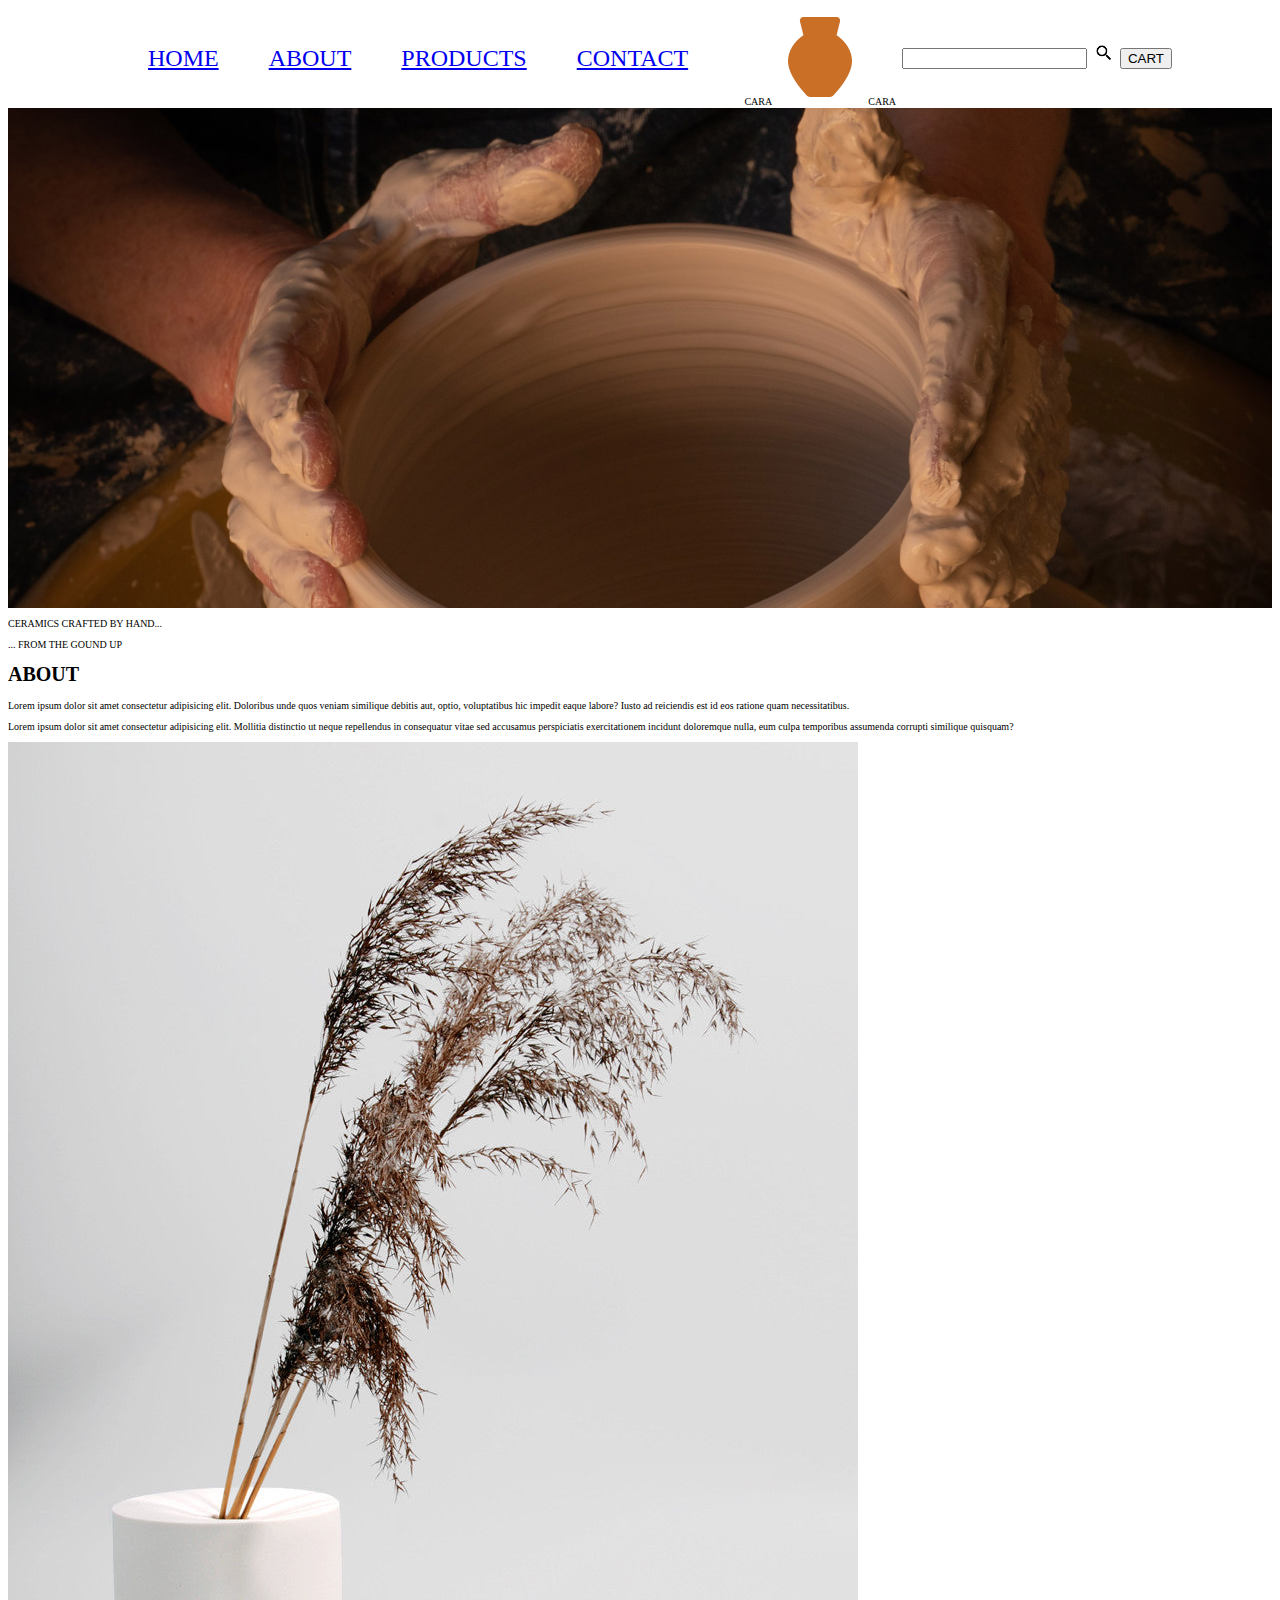
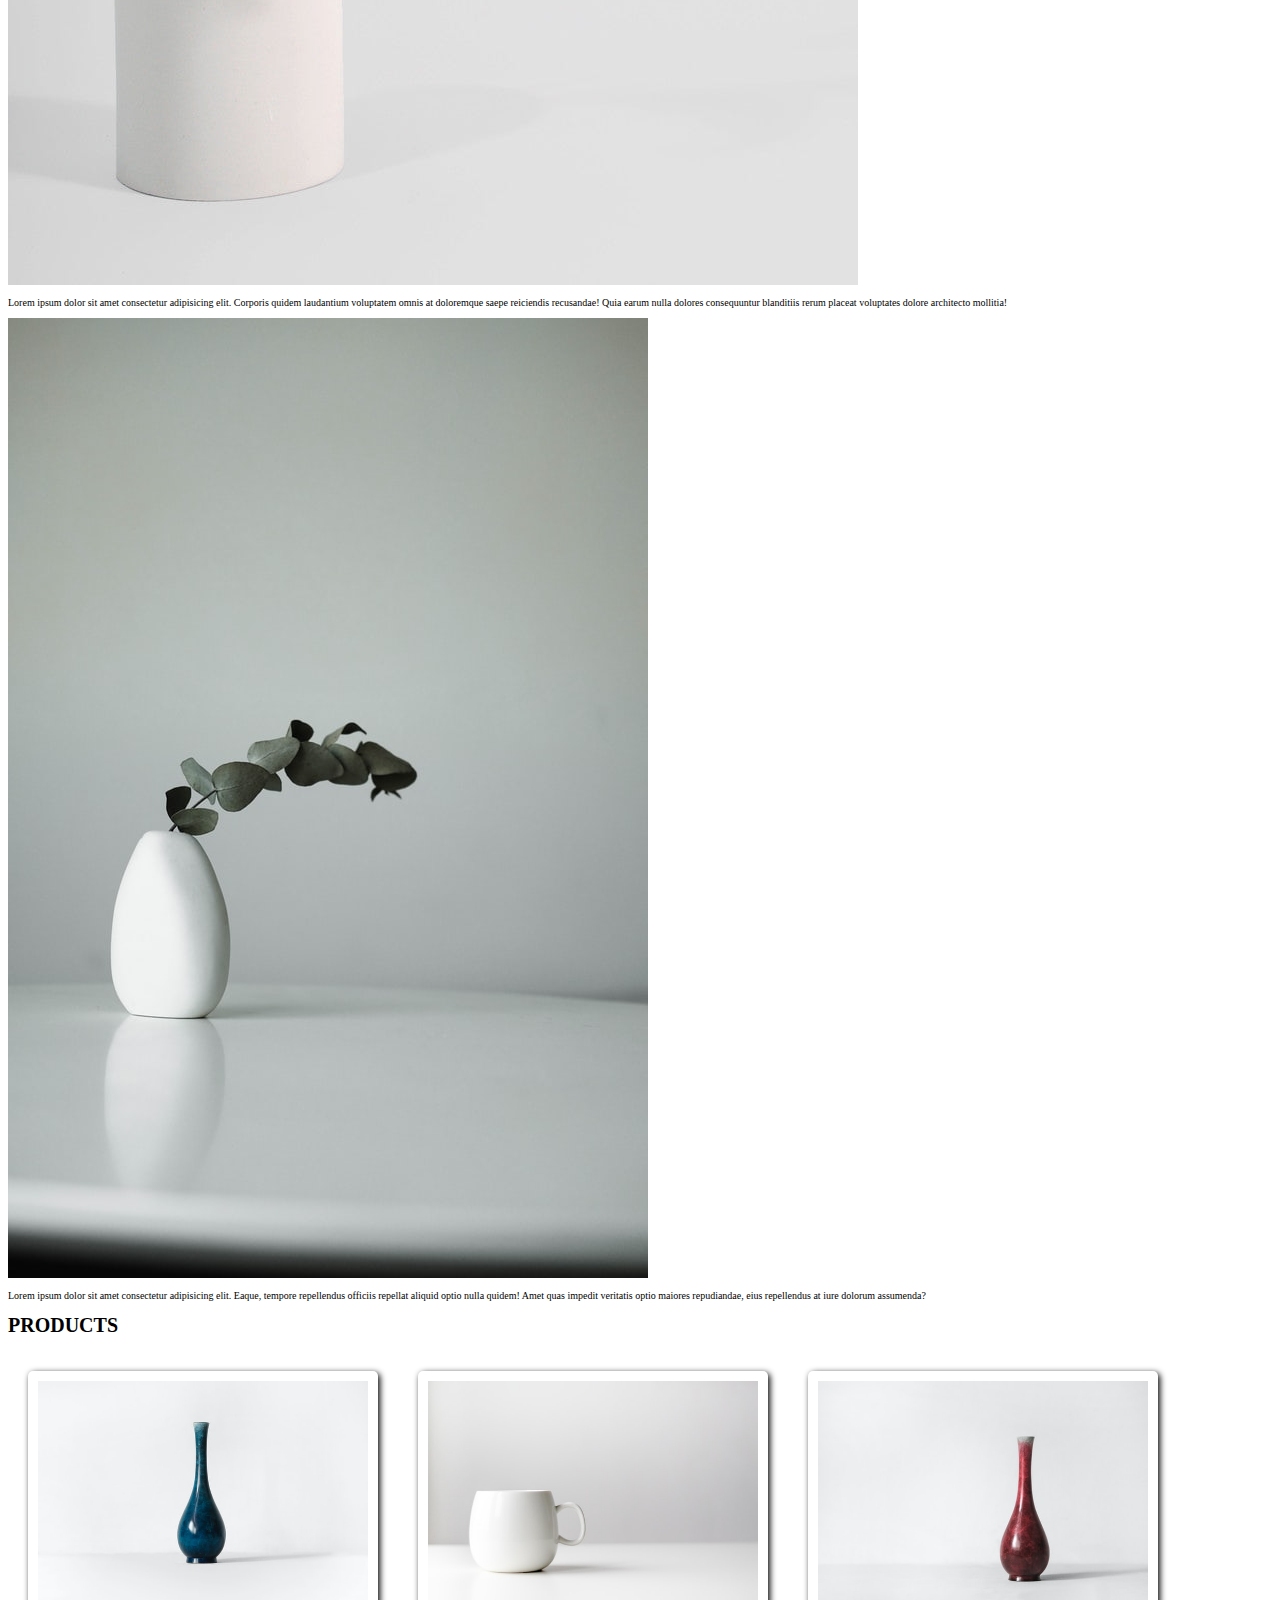
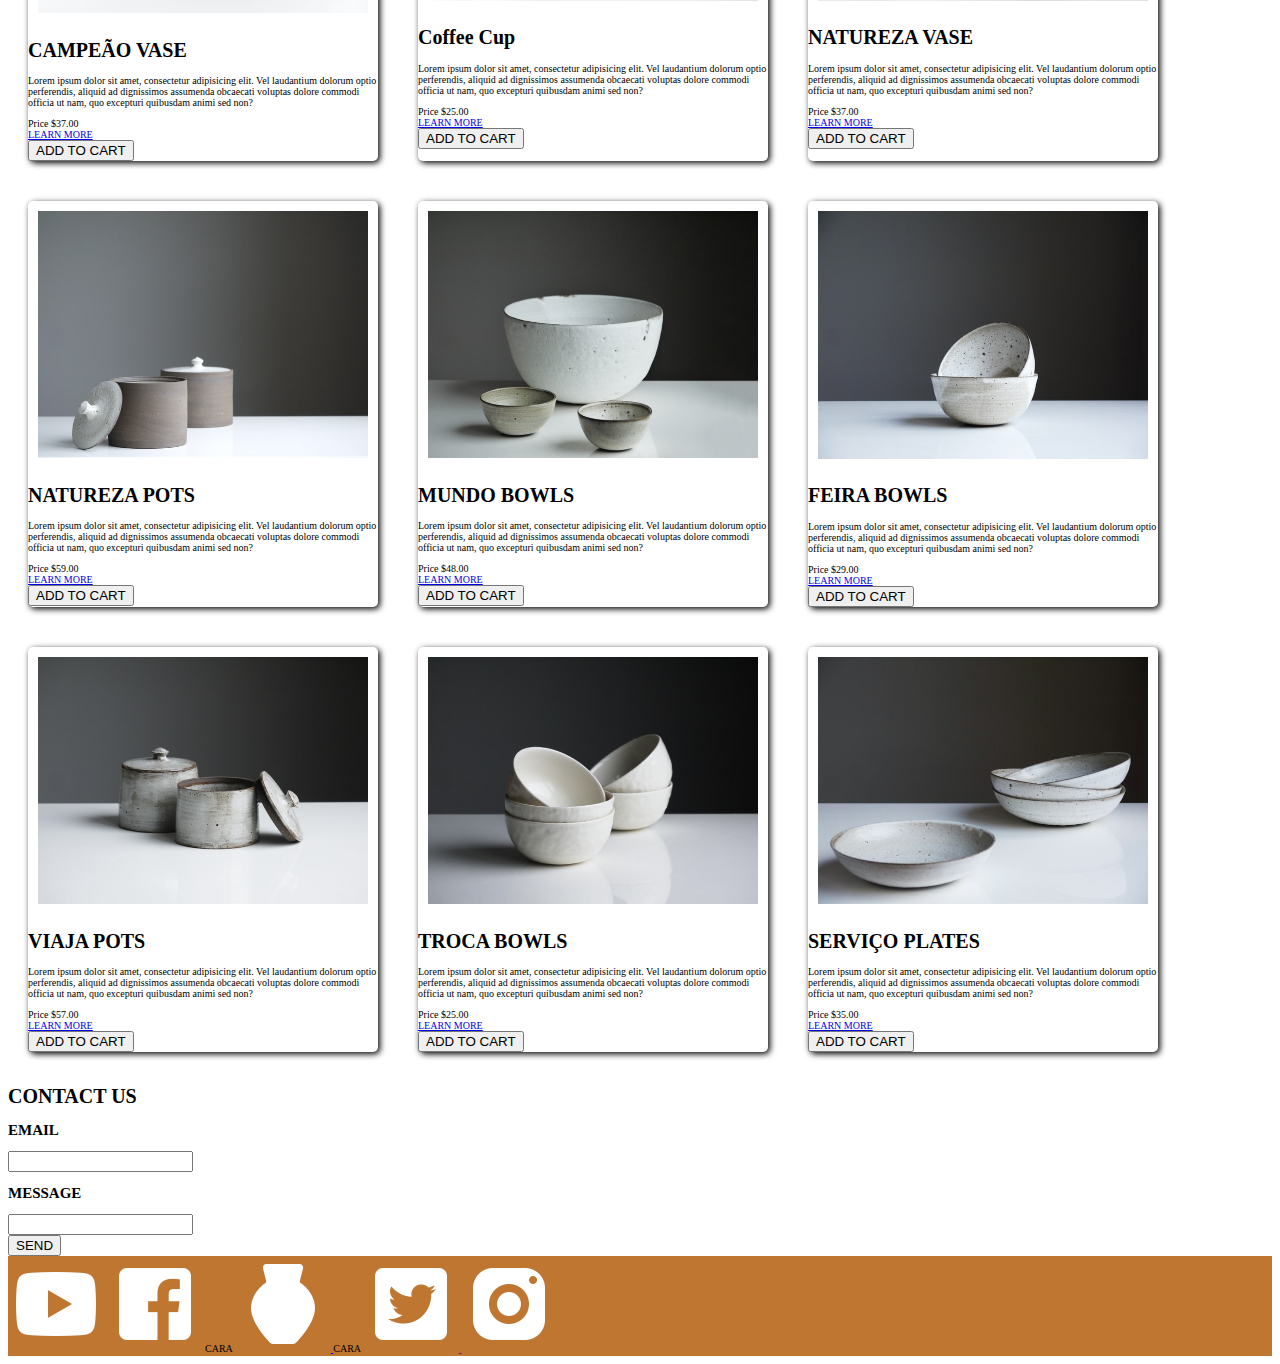
<file: index.html>
<!DOCTYPE html>
<html lang="en">
<head>
    <meta charset="UTF-8">
    <meta http-equiv="X-UA-Compatible" content="IE=edge">
    <meta name="viewport" content="width=device-width, initial-scale=1.0">
    <link rel="stylesheet" href="./styles.css">
    <title>CARA CARA</title>
</head>
<body>
    <header>
        <nav>
            <div class="nav">
            
            <ul class="container">
                <li class="nav_bar_padding"><a href="#home">HOME</a></li>
                <li class="nav_bar_padding"><a href="#about">ABOUT</a></li>
                <li class="nav_bar_padding"><a href="#products">PRODUCTS</a></li>
                <li class="nav_bar_padding"><a href="#contact">CONTACT</a></li>

            </ul>
                <div class="center_logo">CARA<img src="./assets/icons8-pottery-96.png" alt="Picture of an orange vase for the logo">CARA</div>
                    <div>
                    <input type="text">
                    </div>  
                <div class="mag-glass"><a href="#"><img src="./assets/1200px-Google_Magnifying_Glass.png" width="20px" height="20" alt="Magnifying Glass">
                    </a></div>
                    <a href="">
                        <button>CART</button>
                    </a>
            </div>
        </nav>

    </header>

    <main>
        <section id="home">
            <div id="img"></div>
                <!-- <div> <img src="./assets/earl-wilcox-y3W0CzO063w-unsplash-alt.jpg" style=" width: 100%; height: 300px;" alt=""></div>       
            </div> -->
            <div>
            
                <p>CERAMICS CRAFTED BY HAND...</p>
                <P>... FROM THE GOUND UP</P>

            </div>
           
        </section>
        <section id="about">
            <div>
                <H1>ABOUT</H1>
             </div>
             <div>
                <p>Lorem ipsum dolor sit amet consectetur adipisicing elit. Doloribus unde quos veniam similique debitis aut, optio, voluptatibus hic impedit eaque labore? Iusto ad reiciendis est id eos ratione quam necessitatibus.</p>
                <p>Lorem ipsum dolor sit amet consectetur adipisicing elit. Mollitia distinctio ut neque repellendus in consequatur vitae sed accusamus perspiciatis exercitationem incidunt doloremque nulla, eum culpa temporibus assumenda corrupti similique quisquam?</p>
             </div>
             <div><img src="./assets/Cylinder_unglazed3_2048x2048.jpg" alt="picture of a plant in a vase"></div>
             <div>
                 <p>Lorem ipsum dolor sit amet consectetur adipisicing elit. Corporis quidem laudantium voluptatem omnis at doloremque saepe reiciendis recusandae! Quia earum nulla dolores consequuntur blanditiis rerum placeat voluptates dolore architecto mollitia!</p>
             </div>
             <div><img src="./assets/linh-le-a0rE64YJDA4-unsplash.jpg" alt=""></div>
             <p>Lorem ipsum dolor sit amet consectetur adipisicing elit. Eaque, tempore repellendus officiis repellat aliquid optio nulla quidem! Amet quas impedit veritatis optio maiores repudiandae, eius repellendus at iure dolorum assumenda?</p>
        </section>


        
        <section id="products">
            <h1>PRODUCTS</h1>
            <section class="container">
            
                <div class="card">
                        <div class="product_image">
                            <a href="products.html"><img src="./assets/oriento-l0ah3UBLppo-unsplash.jpg" alt="A picture of a blue vase."></div></a>
                            <div>
                                <h1>CAMPEÃO VASE</h1>
                            </div>
                            <div>
                                <p>
                                    Lorem ipsum dolor sit amet, consectetur adipisicing elit. Vel laudantium dolorum optio perferendis, aliquid ad dignissimos assumenda obcaecati voluptas dolore commodi officia ut nam, quo excepturi quibusdam animi sed non?
                                </p>
                            </div>
                            <div>
                                Price $37.00
                            </div>
                            <div>
                                <a href="https://www.google.com">LEARN MORE</a>
                            </div>
                            <div>
                                <button>ADD TO CART</button>
                            </div>
                </div>
                <div class="card">
                    <div class="product_image">
                        <a href="products.html"><img src="./assets/nordwood-themes-nDd3dIkkOLo-unsplash.jpg" alt="A picture of a coffee mug."></div>
                        </a>
                        <div>
                            <h1>Coffee Cup</h1>
                        </div>
                        <div>
                            <p>
                                Lorem ipsum dolor sit amet, consectetur adipisicing elit. Vel laudantium dolorum optio perferendis, aliquid ad dignissimos assumenda obcaecati voluptas dolore commodi officia ut nam, quo excepturi quibusdam animi sed non?
                            </p>
                        </div>
                        <div>
                            Price $25.00
                        </div>
                        <div>
                            <a href="https://www.google.com">LEARN MORE</a>
                        </div>
                        <div>
                            <button>ADD TO CART</button>
                        </div>
                </div>
                <div class="card">
                    <div class="product_image">
                        <a href="products.html"><img src="./assets/oriento-maVIpNNtmlQ-unsplash.jpg" alt="A picture of a red vase"></div>
                        </a>
                        <div>
                            <h1>NATUREZA VASE</h1>
                        </div>
                        <div>
                            <p>
                                Lorem ipsum dolor sit amet, consectetur adipisicing elit. Vel laudantium dolorum optio perferendis, aliquid ad dignissimos assumenda obcaecati voluptas dolore commodi officia ut nam, quo excepturi quibusdam animi sed non?
                            </p>
                        </div>
                        <div>
                            Price $37.00
                        </div>
                        <div>
                            <a href="https://www.google.com">LEARN MORE</a>
                        </div>
                        <div>
                            <button>ADD TO CART</button>
                        </div>
                </div>
                <div class="card">
                        <div class="product_image">
                            <a href="products.html"><img src="./assets/tom-crew-3uwu5K0RtaE-unsplash.jpg" alt="A picture of two tan cookie jars."></div>
                            </a>
                            <div>
                                <h1>NATUREZA POTS</h1>
                            </div>
                            <div>
                                <p>
                                    Lorem ipsum dolor sit amet, consectetur adipisicing elit. Vel laudantium dolorum optio perferendis, aliquid ad dignissimos assumenda obcaecati voluptas dolore commodi officia ut nam, quo excepturi quibusdam animi sed non?
                                </p>
                            </div>
                            <div>
                                Price $59.00
                            </div>
                            <div>
                                <a href="https://www.google.com">LEARN MORE</a>
                            </div>
                            <div>
                                <button>ADD TO CART</button>
                            </div>
                </div>
                <div class="card">
                    <div class="product_image">
                        <a href="products.html"><img src="./assets/tom-crew-7HuTGlUfQSo-unsplash.jpg" alt="A picture of two small bowls and one large bowl."></div>
                        </a>
                        <div>
                            <h1>MUNDO BOWLS</h1>
                        </div>
                        <div>
                            <p>
                                Lorem ipsum dolor sit amet, consectetur adipisicing elit. Vel laudantium dolorum optio perferendis, aliquid ad dignissimos assumenda obcaecati voluptas dolore commodi officia ut nam, quo excepturi quibusdam animi sed non?
                            </p>
                        </div>
                        <div>
                            Price $48.00
                        </div>
                        <div>
                            <a href="https://www.google.com">LEARN MORE</a>
                        </div>
                        <div>
                            <button>ADD TO CART</button>
                        </div>
                </div>
                <div class="card">
                    <div class="product_image">
                        <a href="products.html"><img src="./assets/tom-crew-bgIO-u4GEfI-unsplash.jpg" alt="A picture of two bowls."></div>
                        </a>
                        <div>
                            <h1>FEIRA BOWLS</h1>
                        </div>
                        <div>
                            <p>
                                Lorem ipsum dolor sit amet, consectetur adipisicing elit. Vel laudantium dolorum optio perferendis, aliquid ad dignissimos assumenda obcaecati voluptas dolore commodi officia ut nam, quo excepturi quibusdam animi sed non?
                            </p>
                        </div>
                        <div>
                            Price $29.00
                        </div>
                        <div>
                            <a href="https://www.google.com">LEARN MORE</a>
                        </div>
                        <div>
                            <button>ADD TO CART</button>
                        </div>
                </div> 
                <div class="card">
                    <div class="product_image">
                        <a href="products.html"><img src="./assets/tom-crew-oiZAQvxTcYQ-unsplash.jpg" alt="A picture of two jars."></div>
                        </a>
                        <div>
                            <h1>VIAJA POTS</h1>
                        </div>
                        <div>
                            <p>
                                Lorem ipsum dolor sit amet, consectetur adipisicing elit. Vel laudantium dolorum optio perferendis, aliquid ad dignissimos assumenda obcaecati voluptas dolore commodi officia ut nam, quo excepturi quibusdam animi sed non?
                            </p>
                        </div>
                        <div>
                            Price $57.00
                        </div>
                        <div>
                            <a href="https://www.google.com">LEARN MORE</a>
                        </div>
                        <div>
                            <button>ADD TO CART</button>
                        </div>
                </div>
                <div class="card">
                    <div class="product_image">
                        <a href="products.html"><img src="./assets/tom-crew-SITGdvztUdg-unsplash.jpg" alt="A picture of five bowls."></div>
                        </a>
                        <div>
                            <h1>TROCA BOWLS</h1>
                        </div>
                        <div>
                            <p>
                                Lorem ipsum dolor sit amet, consectetur adipisicing elit. Vel laudantium dolorum optio perferendis, aliquid ad dignissimos assumenda obcaecati voluptas dolore commodi officia ut nam, quo excepturi quibusdam animi sed non?
                            </p>
                        </div>
                        <div>
                            Price $25.00
                        </div>
                        <div>
                            <a href="https://www.google.com">LEARN MORE</a>
                        </div>
                        <div>
                            <button>ADD TO CART</button>
                        </div>
                </div>
                <div class="card">
                    <div class="product_image">
                        <a href="products.html"><img src="./assets/tom-crew-YA2E3d7a9Wo-unsplash.jpg" alt="A picture of a four bowls."></div>
                        </a>
                        <div>
                            <h1>SERVIÇO PLATES</h1>
                        </div>
                        <div>
                            <p>
                                Lorem ipsum dolor sit amet, consectetur adipisicing elit. Vel laudantium dolorum optio perferendis, aliquid ad dignissimos assumenda obcaecati voluptas dolore commodi officia ut nam, quo excepturi quibusdam animi sed non?
                            </p>
                        </div>
                        <div>
                            Price $35.00
                        </div>
                        <div>
                            <a href="https://www.google.com">LEARN MORE</a>
                        </div>
                        <div>
                            <button>ADD TO CART</button>
                        </div>
                </div>                   
            </section>
        </section>
        <section id="contact">
            <h1>CONTACT US</h1>
            <div>
                <h2>EMAIL</h2>
            <input type="">
            </div>
            <div>
                <h2>MESSAGE</h2>
                <input type="text">
            </div>
            <div>
                <button>SEND</button>
            </div>
        </section>
    </main>

    <footer>
        <div class="container">
            <div class="flex_align">
            <a href=""><img src="./assets/icons8-youtube-96.png" alt="youtube image"></a>
            <a href=""> <img src="./assets/icons8-facebook-96 (1).png" alt="facebook image"></a>
            CARA
            <a href="index.html"><img src="./assets/icons8-pottery-96 (1).png" alt="picture of logo"> </a>
            CARA
            <a href=""> <img src="./assets/icons8-twitter-96.png" alt="Twitter image"> </a>
            <a href=""> <img src="./assets/icons8-instagram-96.png" alt=""> </a>

        </div>
    </footer>
</body>
</html>
</file>
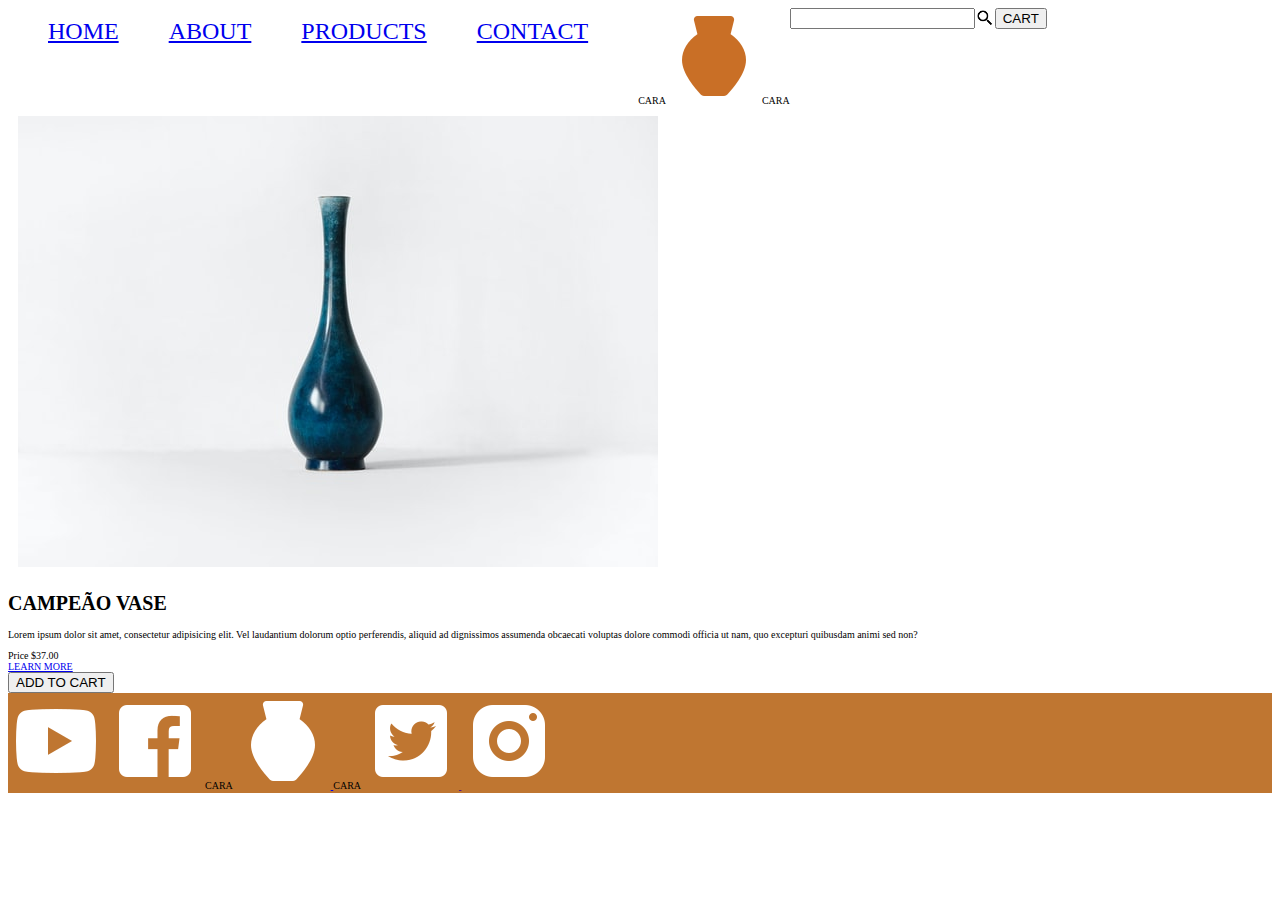
<file: products.html>
<!DOCTYPE html>
<html lang="en">
<head>
    <meta charset="UTF-8">
    <meta http-equiv="X-UA-Compatible" content="IE=edge">
    <meta name="viewport" content="width=device-width, initial-scale=1.0">
    <link rel="stylesheet" href="./styles.css">
    <title>Products</title>
    
</head>
<body>
    <header>
        <nav>
            <div class="container">
            
            <ul class="container">
                <li class="nav_bar_padding"><a href="index.html#home">HOME</a></li>
                <li class="nav_bar_padding"><a href="index.html#about">ABOUT</a></li>
                <li class="nav_bar_padding"><a href="index.html#products">PRODUCTS</a></li>
                <li class="nav_bar_padding"><a href="index.html#contact">CONTACT</a></li>

                </ul>
                <div class="center_logo">CARA<img src="./assets/icons8-pottery-96.png" alt="Picture of an orange vase for the logo">CARA</div>
                <div>
                <input type="text">
                </div>  
            <div class="mag-glass"><a href="#"><img src="./assets/1200px-Google_Magnifying_Glass.png" width="20px" height="20" alt="Magnifying Glass">
                </a></div>
                <a href="">
                    <button>CART</button>
                
                    </a>
            </div>
        </nav>

    </header>

    <body>
        <div>
            <div class="product_image">
                <a href="products.html"><img src="./assets/oriento-l0ah3UBLppo-unsplash.jpg" alt="A picture of a blue vase."></div></a>
                <div>
                    <h1>CAMPEÃO VASE</h1>
                </div>
                <div>
                    <p>
                        Lorem ipsum dolor sit amet, consectetur adipisicing elit. Vel laudantium dolorum optio perferendis, aliquid ad dignissimos assumenda obcaecati voluptas dolore commodi officia ut nam, quo excepturi quibusdam animi sed non?
                    </p>
                </div>
                <div>
                    Price $37.00
                </div>
                <div>
                    <a href="https://www.google.com">LEARN MORE</a>
                </div>
                <div>
                    <button>ADD TO CART</button>
                </div>
    </div>
    </body>


    <footer>
        <div class="container">
            <div class="flex_align">
            <a href=""><img src="./assets/icons8-youtube-96.png" alt="youtube image"></a>
            <a href=""> <img src="./assets/icons8-facebook-96 (1).png" alt="facebook image"></a>
            CARA
            <a href="index.html"><img src="./assets/icons8-pottery-96 (1).png" alt="picture of logo"> </a>
            CARA
            <a href=""> <img src="./assets/icons8-twitter-96.png" alt="Twitter image"> </a>
            <a href=""> <img src="./assets/icons8-instagram-96.png" alt=""> </a>

        </div>
    </footer>
</body>
</html>
</file>
<file: styles.css>
*,
*::before
*::after {
    margin: 0;
    padding: 0;
    box-sizing: inherit;
}
footer {
    height: 100px;
    width: auto;
    background-color: #bf7631;
}
html {
    box-sizing:border-box;
    font-size: 62.5%;
}
img {
    max-width: 100%;
}
#grad1 {
    background-image: linear-gradient(to right, rgb(0, 0, 0, 1), rgb(255, 255, 255, 0), rgb(0, 0, 0, 1))
    
}


.nav{
    display: flex;
    flex-wrap:wrap;
    align-items: center;
    justify-content: space-between;
    height: 100px;
    padding: 0 100px;
}
.mag-glass{
    height: 30px;
    width: auto;
}
.nav_bar_padding {
    font-size: x-large;
    padding-right: 50px;
    list-style-type: none;
    
}

.center_logo{
    max-height: 100%;
    height: auto;
    width: auto;
    object-fit: contain;
}

.container {
    display: flex;
    flex-wrap: wrap;
}
.card {
    margin: 2rem;
    width: 35rem;
    border-radius: 5px;
    box-shadow: 2px 2px 6px;
    
}
.product_image{
   object-fit: cover;
   padding: 1rem;
}
.flex_align {
    align-items: center;
    text-align: center;
    
    
}
.title_float_left{
    float: left;
}
.title_float_right {
    float:right
}
#img {
    background-image: url(./assets/earl-wilcox-y3W0CzO063w-unsplash-alt.jpg);
    height: 400px;
    width: 100%;
    background-size: cover;
    padding-top: 100px;
}
</file>
